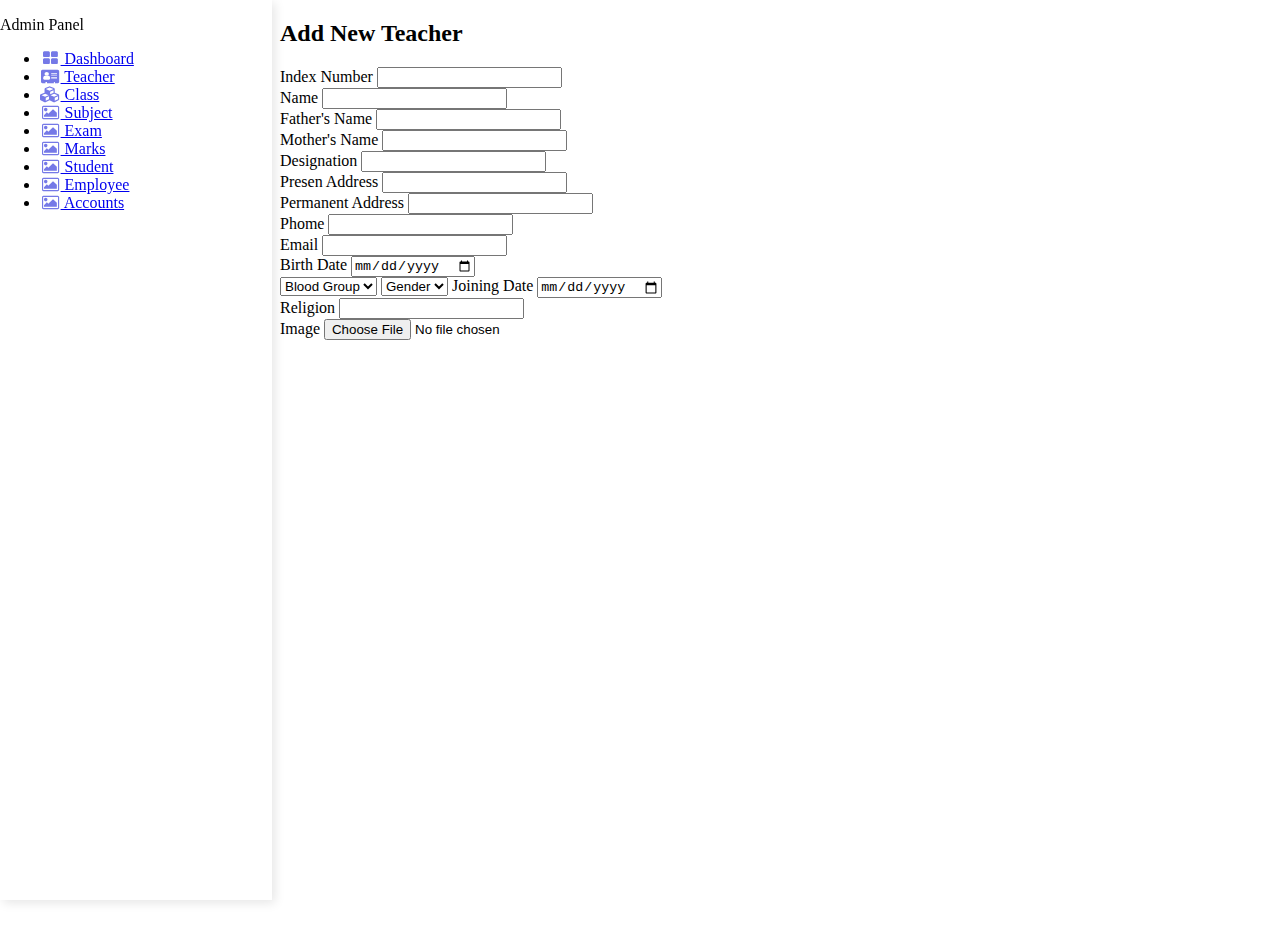
<file: addTeacher.html>
<!DOCTYPE html>
<html>

<head>
    <title>Add Teacher</title>
    <meta name="viewport" content="width=device-width, initial-scale=1.0">
    <link href="https://cdn.jsdelivr.net/npm/bootstrap@5.2.0/dist/css/bootstrap.min.css" rel="stylesheet"
        integrity="sha384-gH2yIJqKdNHPEq0n4Mqa/HGKIhSkIHeL5AyhkYV8i59U5AR6csBvApHHNl/vI1Bx" crossorigin="anonymous">
    <link rel="stylesheet" href="https://stackpath.bootstrapcdn.com/font-awesome/4.7.0/css/font-awesome.min.css">
    <link rel="stylesheet" href="style/style.css">
</head>

<body>

    <!-- Vertical navbar -->
    <div class="vertical-nav bg-dark" id="sidebar">
        <p class="text-white font-weight-bold text-center px-3 py-3 mb-0">Admin Panel</p>

        <ul class="nav menu-bar flex-column mb-0">
            <li class="nav-item">
                <a href="index.html" class="nav-link text-white">
                    <i class="fa fa-th-large mr-3 text-primary fa-fw"></i>
                    Dashboard
                </a>
            </li>
            <li class="nav-item">
                <a href="#" class="nav-link text-white">
                    <i class="fa fa-address-card mr-3 text-primary fa-fw"></i>
                    Teacher
                </a>
                <div class="sub-menu-1">
                    <ul>
                        <li><a href="addTeacher.html">Add New Teacher</a></li>
                        <li><a href="teacherList.html">Show Teacher List</a></li>
                    </ul>
                </div>
            </li>
            <li class="nav-item">
                <a href="#" class="nav-link text-white">
                    <i class="fa fa-cubes mr-3 text-primary fa-fw"></i>
                    Class
                </a>
                <div class="sub-menu-1">
                    <ul>
                        <li><a href="#">Add New Class</a></li>
                        <li><a href="#">Show Class List</a></li>
                        <li><a href="#">Take Student Attendance</a></li>
                        <li><a href="#">Show Attendance List</a></li>
                    </ul>
                </div>
            </li>
            <li class="nav-item">
                <a href="#" class="nav-link text-white">
                    <i class="fa fa-picture-o mr-3 text-primary fa-fw"></i>
                    Subject
                </a>
                <div class="sub-menu-1">
                    <ul>
                        <li><a href="#">Add New Subject</a></li>
                        <li><a href="#">Show Subject List</a></li>
                    </ul>
                </div>
            </li>
            <li class="nav-item">
                <a href="#" class="nav-link text-white">
                    <i class="fa fa-picture-o mr-3 text-primary fa-fw"></i>
                    Exam
                </a>
                <div class="sub-menu-1">
                    <ul>
                        <li><a href="#">Add New Exam</a></li>
                        <li><a href="#">Show Exam List</a></li>
                    </ul>
                </div>
            </li>
            <li class="nav-item">
                <a href="#" class="nav-link text-white">
                    <i class="fa fa-picture-o mr-3 text-primary fa-fw"></i>
                    Marks
                </a>
                <div class="sub-menu-1">
                    <ul>
                        <li><a href="#">Grading Details</a></li>
                        <li><a href="#">Set Marks</a></li>
                        <li><a href="#">Student Mark Sheet</a></li>
                    </ul>
                </div>
            </li>
            <li class="nav-item">
                <a href="#" class="nav-link text-white">
                    <i class="fa fa-picture-o mr-3 text-primary fa-fw"></i>
                    Student
                </a>
                <div class="sub-menu-1">
                    <ul>
                        <li><a href="#">Add New Student</a></li>
                        <li><a href="#">Show Student List</a></li>
                    </ul>
                </div>
            </li>
            <li class="nav-item">
                <a href="#" class="nav-link text-white">
                    <i class="fa fa-picture-o mr-3 text-primary fa-fw"></i>
                    Employee
                </a>
            </li>
            <li class="nav-item">
                <a href="#" class="nav-link text-white">
                    <i class="fa fa-picture-o mr-3 text-primary fa-fw"></i>
                    Accounts
                </a>
                <div class="sub-menu-1">
                    <ul>
                        <li><a href="#">Add New Category</a></li>
                        <li><a href="#">Add Expense</a></li>
                        <li><a href="#">Add Income</a></li>
                        <li><a href="#">Show Categories</a></li>
                        <li><a href="#">Show Income List</a></li>
                        <li><a href="#">Show Expense List</a></li>
                    </ul>
                </div>
            </li>
        </ul>
    </div>
    <!-- End vertical navbar -->


    <!-- Page content holder -->
    <div class="page-content" id="content">
        <!-- Toggle button -->
        <!-- <button id="sidebarCollapse" type="button" class="btn btn-light bg-white rounded-pill shadow-sm px-4 mb-4"><i
                class="fa fa-bars mr-2"></i><small class="text-uppercase font-weight-bold">Toggle</small></button> -->

        <!-- Main content -->
        <section>
            <div class="container">
                <div class="row">
                    <div class="col-xl-12">
                        <div class="form">
                            <h2 class="bg-warning text-center mb-5">Add New Teacher</h2>
                            <form action="#" class="text-center">
                                <label for="indexNum">Index Number</label>
                                <input type="text" name="" class="w-75" required><br>
                                <label for="indexNum">Name</label>
                                <input type="text" name="" class="w-75" required><br>
                                <label for="indexNum">Father's Name</label>
                                <input type="text" name="" class="w-75"><br>
                                <label for="indexNum">Mother's Name</label>
                                <input type="text" name="" class="w-75"><br>
                                <label for="indexNum">Designation</label>
                                <input type="text" name="" class="w-75"><br>
                                <label for="indexNum">Presen Address</label>
                                <input type="text" name="" class="w-75"><br>
                                <label for="indexNum">Permanent Address</label>
                                <input type="text" name="" class="w-75"><br>
                                <label for="indexNum">Phome</label>
                                <input type="number" name="" class="w-75"><br>
                                <label for="indexNum">Email</label>
                                <input type="email" name="" class="w-75"><br>
                                <label for="indexNum">Birth Date</label>
                                <input type="date" name="" class="w-75"><br>

                                <select class="form-select w-75" aria-label="Default select example">
                                    <option selected>Blood Group</option>
                                    <option value="1">A</option>
                                    <option value="2">A+</option>
                                    <option value="3">B+</option>
                                </select>

                                <select class="form-select w-75" aria-label="Default select example">
                                    <option selected>Gender</option>
                                    <option value="1">One</option>
                                    <option value="2">Two</option>
                                    <option value="3">Three</option>
                                </select>
                                <label for="indexNum">Joining Date</label>
                                <input type="date" name="" class="w-75"><br>
                                <label for="indexNum">Religion</label>
                                <input type="text" name="" class="w-75"><br>
                                <label for="indexNum">Image</label>
                                <input type="file" name="" class="w-75"><br>
                            </form>
                        </div>
                    </div>
                </div>
            </div>
        </section>


    </div>
    <!-- End Main content -->

    <script src="https://code.jquery.com/jquery-3.3.1.slim.min.js"
        integrity="sha384-q8i/X+965DzO0rT7abK41JStQIAqVgRVzpbzo5smXKp4YfRvH+8abtTE1Pi6jizo"
        crossorigin="anonymous"></script>
    <script src="https://cdnjs.cloudflare.com/ajax/libs/popper.js/1.14.3/umd/popper.min.js"
        integrity="sha384-ZMP7rVo3mIykV+2+9J3UJ46jBk0WLaUAdn689aCwoqbBJiSnjAK/l8WvCWPIPm49"
        crossorigin="anonymous"></script>
    <script src="https://cdn.jsdelivr.net/npm/bootstrap@5.2.0/dist/js/bootstrap.bundle.min.js"
        integrity="sha384-A3rJD856KowSb7dwlZdYEkO39Gagi7vIsF0jrRAoQmDKKtQBHUuLZ9AsSv4jD4Xa"
        crossorigin="anonymous"></script>
    <script src="js/main.js"></script>
</body>

</html>
</file>
<file: style/style.css>
body {
    /* background: #599fd9;
    background-image: linear-gradient(135.9deg, rgba(109, 25, 252, 1) 16.4%, rgba(125, 31, 165, 1) 56.1%); */
    min-height: 100vh;
    overflow-x: hidden;
}

.vertical-nav {
    min-width: 17rem;
    width: 17rem;
    height: 100vh;
    position: fixed;
    top: 0;
    left: 0;
    box-shadow: 3px 3px 10px rgba(0, 0, 0, 0.1);
    transition: all 0.4s;
}

.page-content {
    width: calc(100% - 17rem);
    margin-left: 17rem;
    transition: all 0.4s;
}

#sidebar.active {
    margin-left: -17rem;
}

#content.active {
    width: 100%;
    margin: 0;
}

.separator {
    margin: 3rem 0;
    border-bottom: 1px dashed #fff;
}

.text-uppercase {
    letter-spacing: 0.1em;
}

.text-gray {
    color: #aaa;
}

.nav-link {
    text-transform: capitalize;
}

.nav-link:hover {
    background: black;
}

.text-primary {
    color: #7579e7 !important;
}

.sub-menu-1 {
    display: none;
}

.sub-menu-1 ul {
    background: rgba(0, 0, 0, 0.9);
    padding-right: 107px;
}

.sub-menu-1 ul li {
    list-style: none;
    border-bottom: 1px solid red;
    padding-top: 5px;
    padding-bottom: 5px;
    width: 185%;
}

.sub-menu-1 ul li:last-child {
    border-bottom: none;
}

.sub-menu-1 ul li a {
    color: #fff;
    text-decoration: none;
    display: block;
}

.sub-menu-1 ul li a:hover {
    color: #7579e7;
}

.menu-bar li:hover .sub-menu-1 {
    display: block;
    position: absolute;
}

@media (max-width: 768px) {
    #sidebar {
        margin-left: -17rem;
    }

    #sidebar.active {
        margin-left: 0;
    }

    #content {
        width: 100%;
        margin: 0;
    }

    #content.active {
        margin-left: 17rem;
        width: calc(100% - 17rem);
    }
}
</file>
